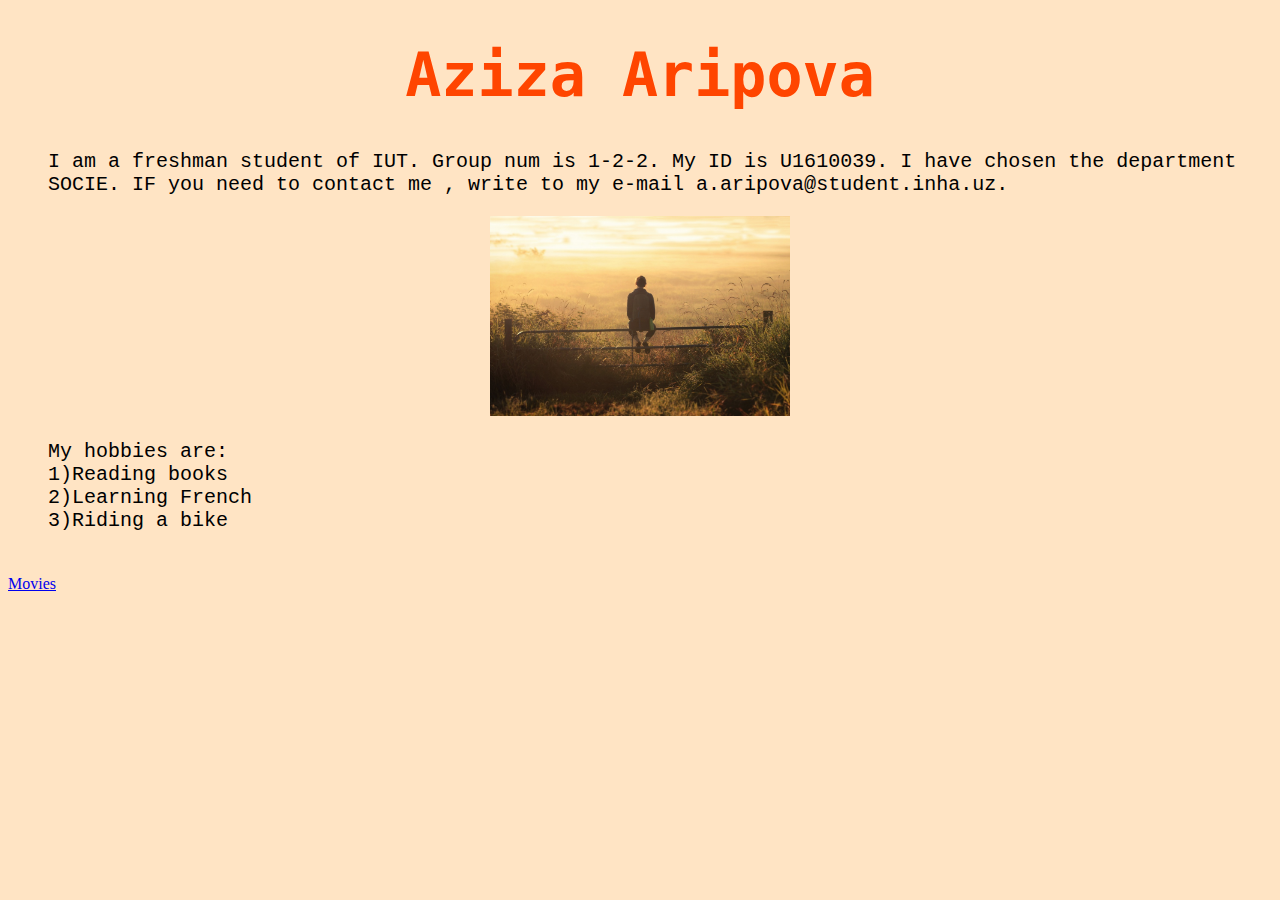
<file: index.html>
﻿<!DOCTYPE html>
<html>
<head>
<link rel="stylesheet" type="text/css" href="style.css">
</head>

<body>


<h1>  Aziza Aripova   </h1>
<p>  I am a freshman student of IUT.
 Group num is 1-2-2. My ID is U1610039.
 I have chosen the department SOCIE.
 IF you need to contact me , write to my e-mail a.aripova@student.inha.uz. </p>
<div align="center">
<image src="1.jpg" width="300" height="200" > </div>
<p> My hobbies are:<br>
1)Reading books<br>
2)Learning French<br>
3)Riding a bike<br><br> </p>
<a href="movies.html"> Movies </a>


</body>
</html>
</file>
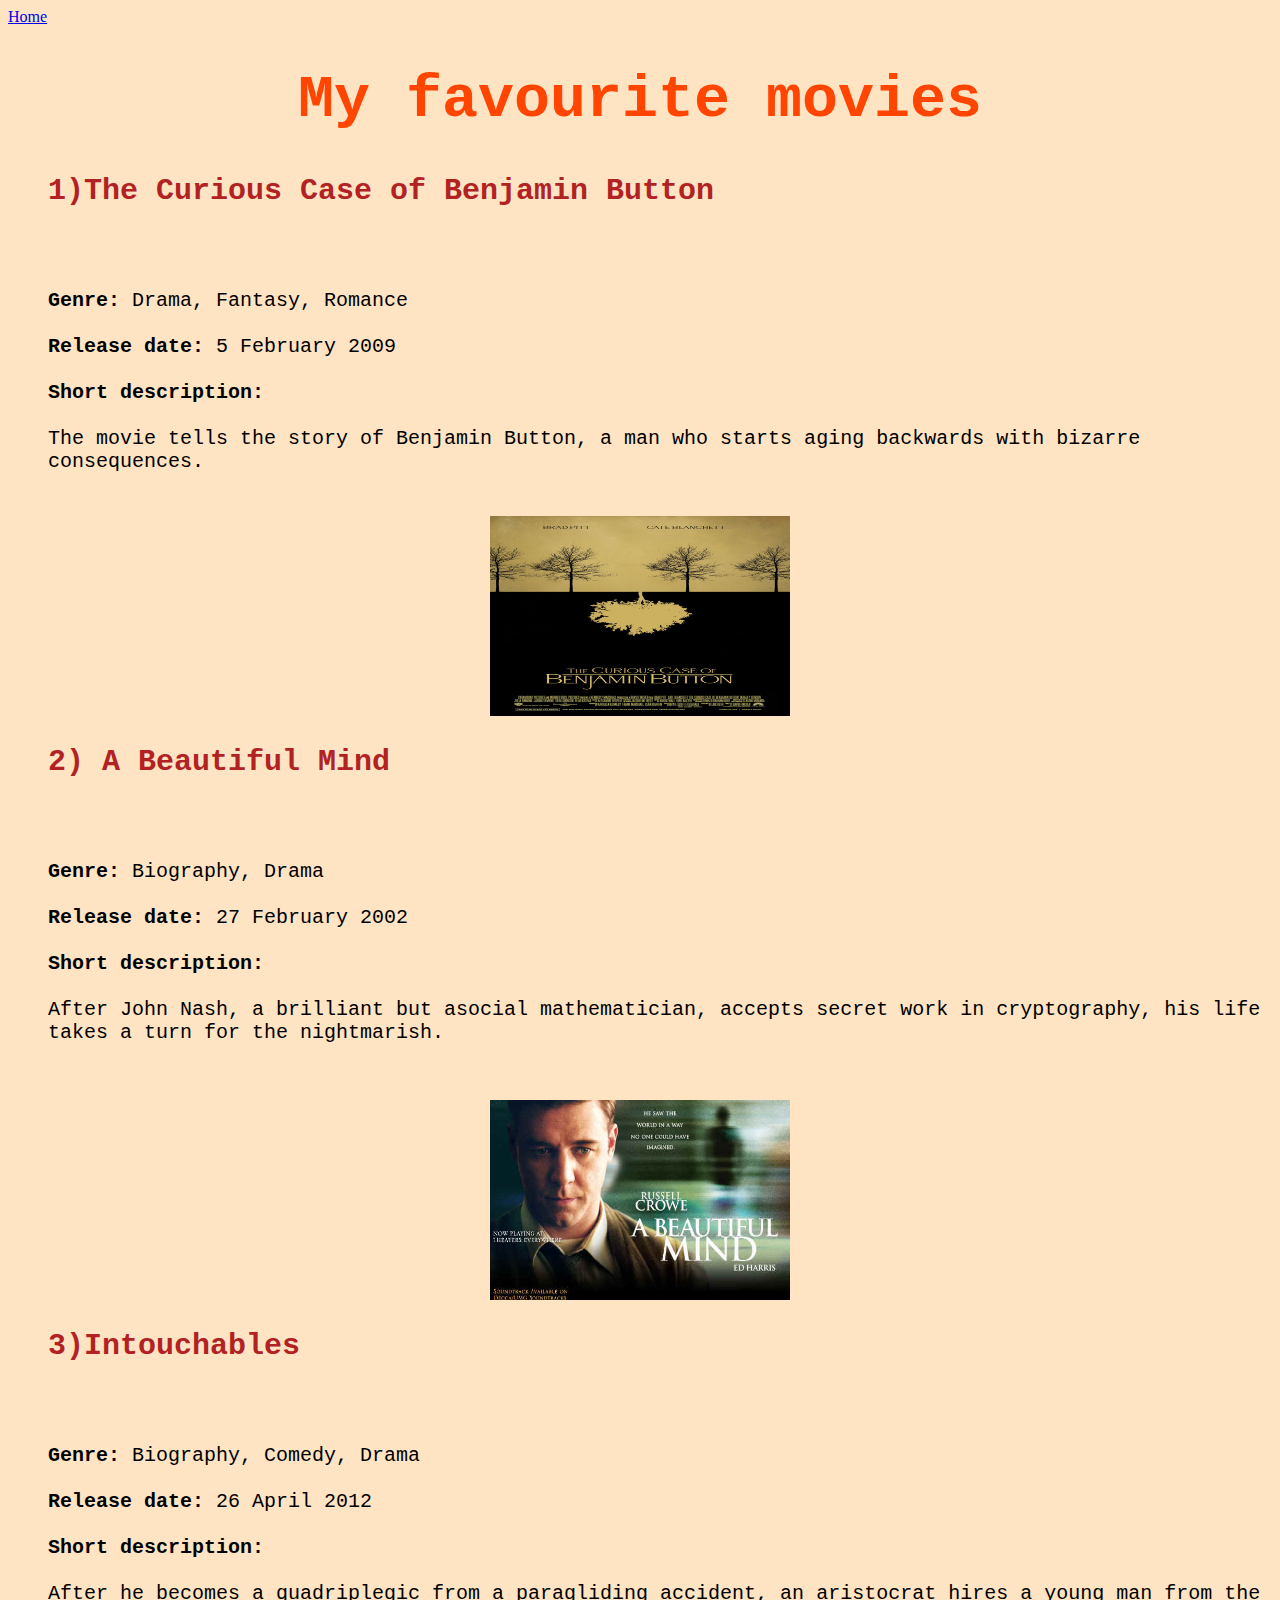
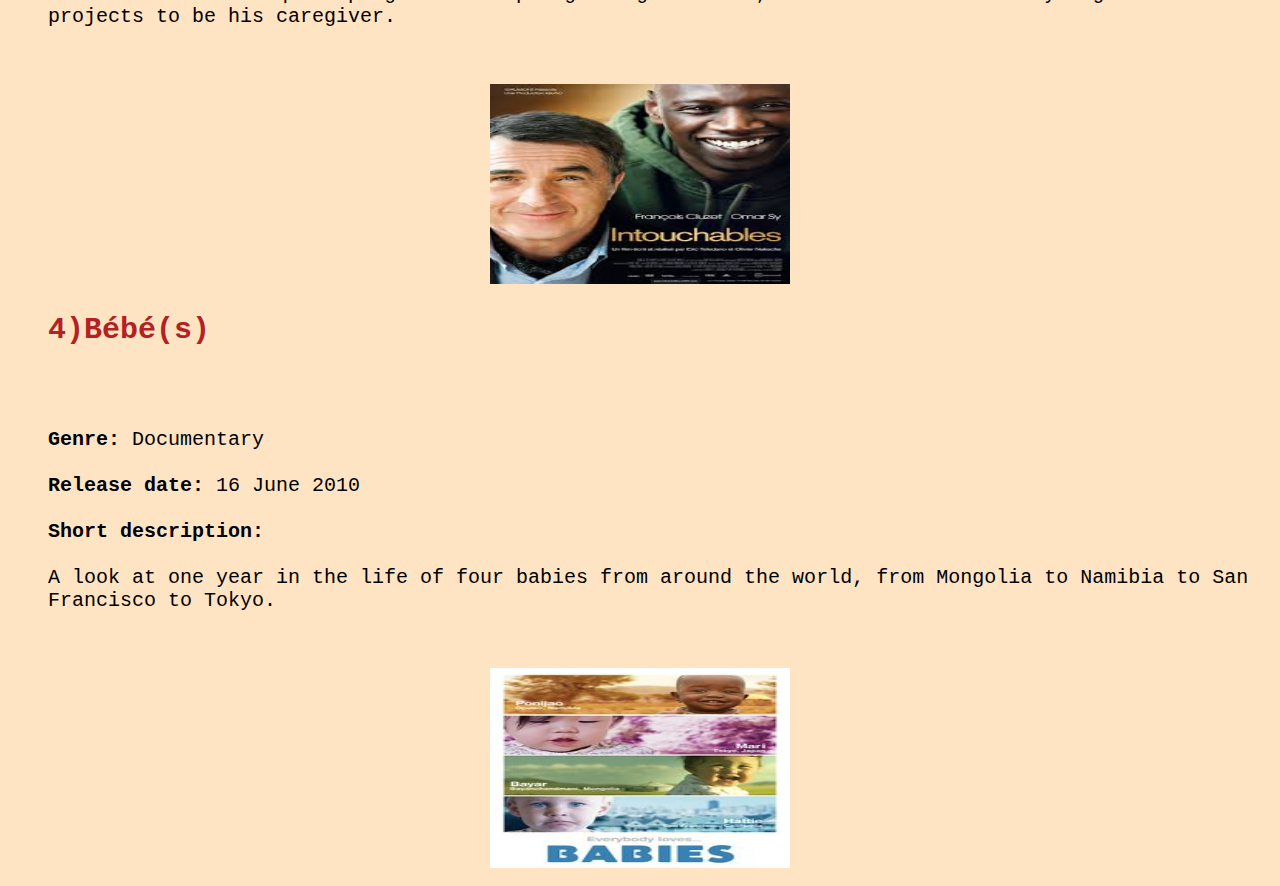
<file: movies.html>
﻿<!DOCTYPE html>
<html>

<head>
<link rel="stylesheet" type="text/css" href="style.css" >
</head>

<body>
<a href="index.html"> Home</a>

<h1> My favourite movies  </h1>
<h2> 1)The Curious Case of Benjamin Button</h2> <br> <br>
<p> <b>Genre:</b>   Drama, Fantasy, Romance <br> <br>
<b> Release date: </b>  5 February 2009 <br> <br>
<b> Short description:</b> <br> <br>
The movie tells the story of Benjamin Button, a man who starts aging backwards with bizarre consequences.<br><br></p>
 <div align="center">
<a href="http://www.imdb.com/title/tt0421715/"> <image src="2.jpg" width="300" height="200"> </a> </div>



<h2> 2) A Beautiful Mind </h2><br> <br>
<p> <b>Genre:</b>    Biography, Drama <br> <br>
<b> Release date: </b>   27 February 2002 <br> <br>
<b> Short description:</b> <br> <br>
After John Nash, a brilliant but asocial mathematician, accepts secret work in cryptography, his life takes a turn for the nightmarish.</p><br><br>
 <div align="center">
<a href="http://www.imdb.com/title/tt0268978/?ref_=nv_sr_1"> <image src="3.jpg" width="300" height="200"> </a> </div>


<h2> 3)Intouchables </h2> <br> <br>
<p> <b>Genre:</b>     Biography, Comedy, Drama <br> <br>
<b> Release date: </b>    26 April 2012 <br> <br>
<b> Short description:</b> <br> <br>
After he becomes a quadriplegic from a paragliding accident, an aristocrat hires a young man from the projects to be his caregiver.</p><br><br>
 <div align="center">
<a href="http://www.imdb.com/title/tt1675434/?ref_=nv_sr_1"> <image src="4.jpg" width="300" height="200"> </a> </div>


<h2> 4)Bébé(s) </h2> <br> <br>
<p><b>Genre:</b>      Documentary<br> <br>
<b> Release date: </b>  16 June 2010   <br> <br>
<b> Short description:</b> <br> <br>
A look at one year in the life of four babies from around the world, from Mongolia to Namibia to San Francisco to Tokyo.</p><br><br>
 <div align="center">
<a href="http://www.imdb.com/title/tt1020938/?ref_=nv_sr_3"> <image src="5.jpg" width="300" height="200"> </a> </div> 
</body>
</html>
</file>
<file: style.css>
﻿body   { 
         background-color: #FFE4C4;
}

h1 {
   color: #FF4500;
   font-size: 60px;
   text-align: center;
   font-family: "Lucida Console",monospace;
}

h2 {
   color: #B22222;
   font-size: 30px;
   margin-left: 40px;
   font-weight: bold;
   font-family: "Lucida Console",monospace;}
p { margin-left: 40px;
   font-size: 20px;
   font-family: "Courier New", monospace;
   color: black;
   }
</file>
